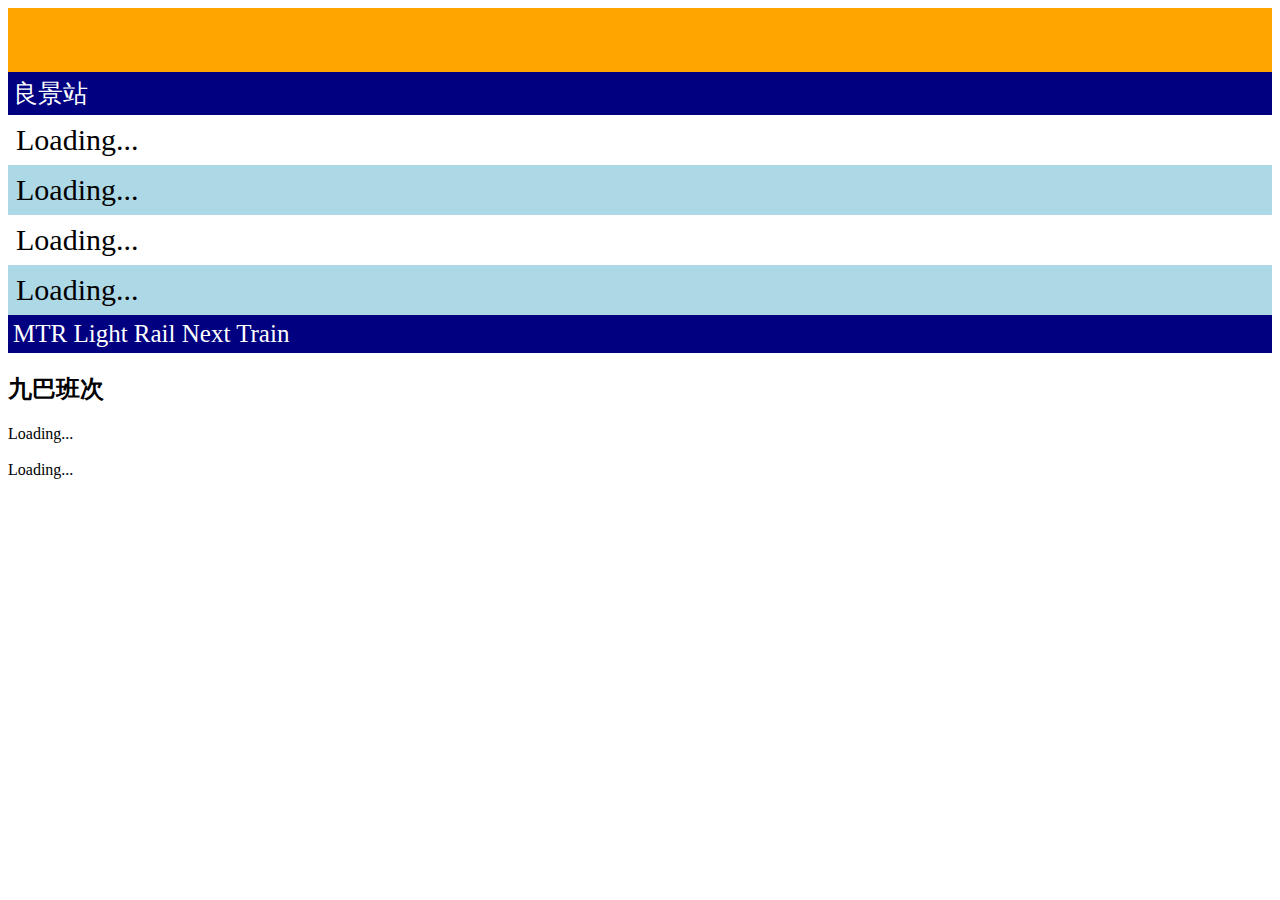
<file: mtr.html>
<html>
    <head>
        <title>Next Train</title>
        <script type="text/javascript" src="https://code.jquery.com/jquery-1.11.3.js"></script>
        <!--meta http-equiv="refresh" content="10" -->
        <meta http-equiv="Content-Type" content="text/html; charset=utf-8">
        <link href="mtr.js" rel="stylesheet">
        <link href="mtr.css" rel="stylesheet">
    <body>
        <div id="abc" class="abc"></div>
        <div id="abc1" class="abc"></div>
        <div id="abc2" class="abc"></div>
        <div id="abc3" class="abc"></div>
        <div id="bg1">良景站</div>
    <div id="message" class="white-box">Loading...</div>
    <div id="message1" class="bule-bg">Loading...</div>
    <div id="message2" class="white-box">Loading...</div>
    <div id="message3" class="bule-bg">Loading...</div>
    <div id="bg1">MTR Light Rail Next Train</div><div id="t"></div>
    <h2>九巴班次</h2>
    <div id="kmb1">Loading...</div><br>
    <div id="kmb2">Loading...</div><br>
    <!--p id="t">Loading Timer...</p-->
    <script src="mtr.js"></script>
</body>
</head>
</html>
</file>
<file: mtr.css>
#bg1{
    color: white;
    background-color: navy;
    font-size: 25px;
    padding: 5px;
}
/*div{
    border: solid black;
}*/

.white-box{
    background-color: white;
    color: black;
    font-size: 30px;
    padding: 8px;
}
.bule-bg{
    background-color: lightblue;
    color: black;
    font-size: 30px;
    padding: 8px;
}
.abc{
    background-color: orange;
    color: black;
    font-size: 30px;
    padding: 8px;
}
</file>
